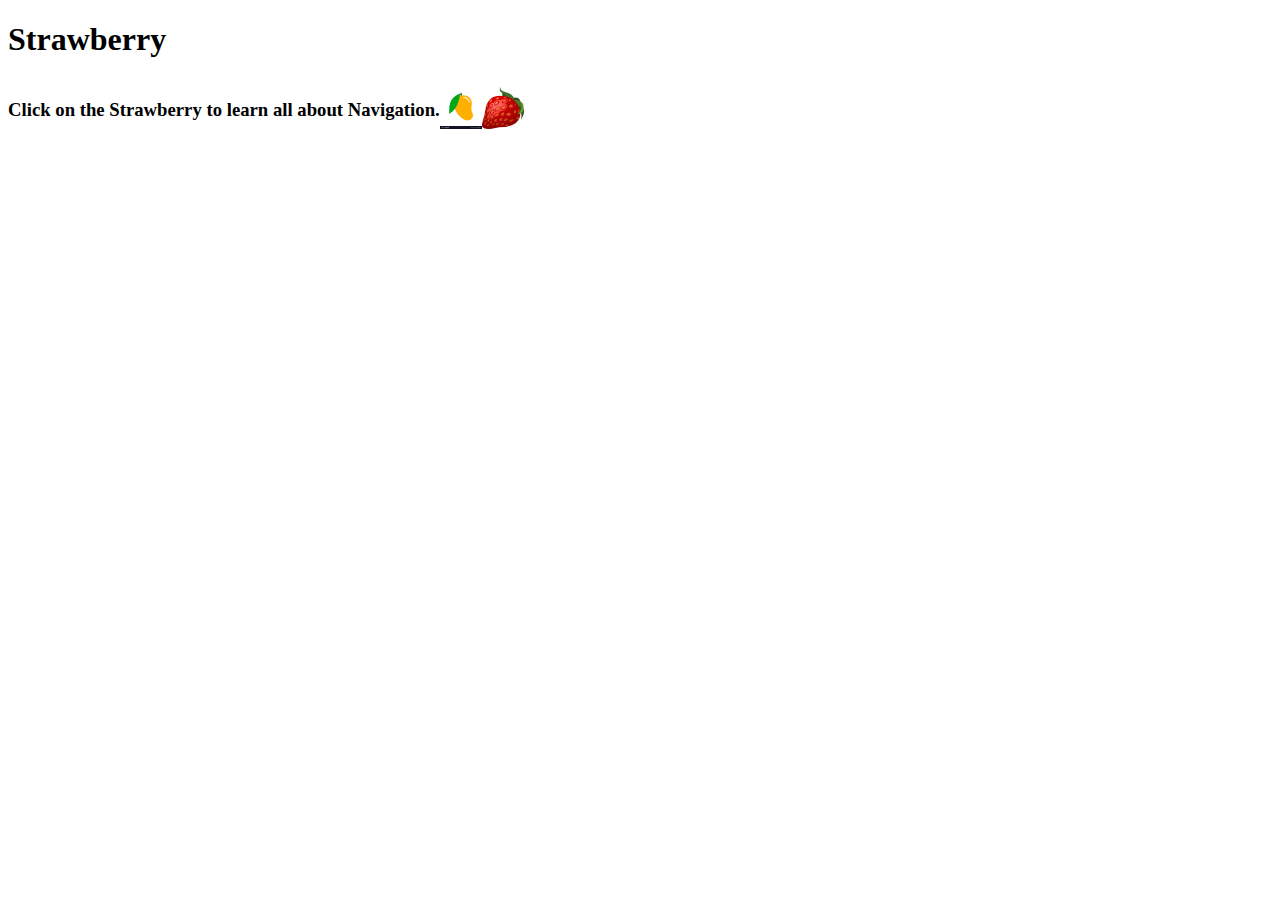
<file: index.html>
<!DOCTYPE html>
<html lang="en">
  <head>
    <meta charset="UTF-8" />
    <meta http-equiv="X-UA-Compatible" content="IE=edge" />
    <meta name="viewport" content="width=device-width, initial-scale=1.0" />
    <title>Strawberry</title>
    <link rel="stylesheet" href="css/index.css">
  </head>
  <body>
    <h1>Strawberry</h1>

    <div class="strawberry">
      <div>
        <h3>Click on the Strawberry to learn all about Navigation.</h3>
      </div>

      <div>
        <a onclick="alertfunction()">

          <img
            src="images/mangoicon.jpg"
            style="height: 42px; width: 42px"    
          />
        </a>
      </div>
  

      <div>
        <a href="html/navbar.html" target="_blank">
          <img
            src="images/strawberryicon.jpg"
            style="height: 42px; width: 42px"
          />
        </a>
      </div>
    </div>
    <script src="js/alert.js"></script>
  </body>
</html>
</file>
<file: css/index.css>
.strawberry{
    display: flex;
    align-items: center;
    justify-content: flex-start;
}
</file>
